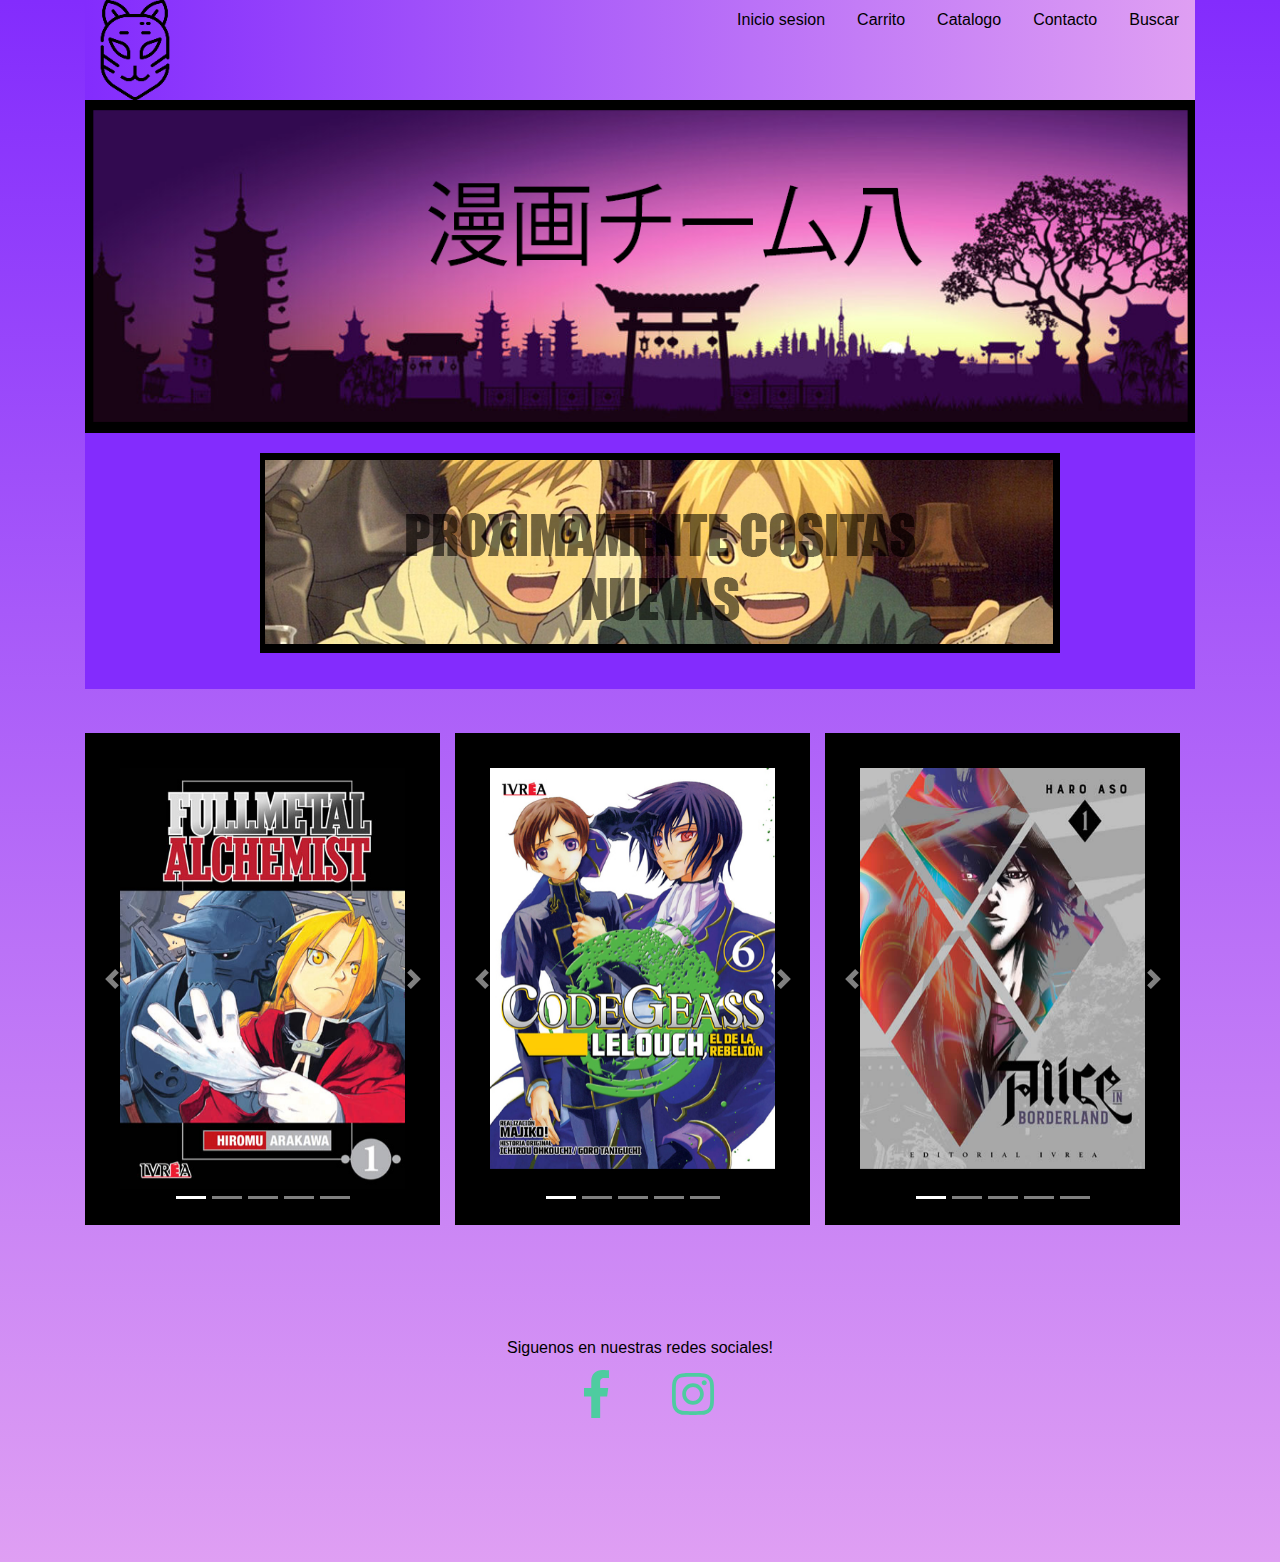
<file: index.html>
<!DOCTYPE html>
<html lang="es">

<head>
    <meta charset="UTF-8">
    <meta name="viewport" content="width=device-width, initial-scale=1.0">
    <meta http-equiv="X-UA-Compatible" content="ie=edge">
    
    <!-- Bootstrap CSS -->
    <link rel="stylesheet" href="https://stackpath.bootstrapcdn.com/bootstrap/4.3.1/css/bootstrap.min.css" integrity="sha384-ggOyR0iXCbMQv3Xipma34MD+dH/1fQ784/j6cY/iJTQUOhcWr7x9JvoRxT2MZw1T" crossorigin="anonymous">
    <link rel="stylesheet" href="css/estilo.css">

    <title>Mangas grupo 8</title>
</head>


<body>
    <div class="container">

        <div class="header">

            
             <div class="logo">
                <img src="img/icons/logo.png" alt="Logo_manga"> <!-- logo de nuestra pagina-->
                
           
            </div>
            <div class="navegacion">
                <ul class="nav justify-content-end">


                    <li class="nav-item">
                        <a class="nav-link active" href="inicio sesion.html">Inicio sesion</a>
                    </li>



                    <li class="nav-item">
                        <a class="nav-link active" href="carrito.html">Carrito</a>
                    </li>
                    <li class="nav-item">
                        <a class="nav-link" href="catalogo.html">Catalogo</a>
                    </li>
                    <li class="nav-item">
                        <a class="nav-link" href="construccion.html">Contacto</a>
                    </li>
                    <li class="nav-item">
                        <a class="nav-link" href="construccion.html">Buscar</a>
                    </li>
                    
                </ul>
            </div>
        </div>

        <!--- ahora el cuerpo principal donde esta nuestra portada-->
        <section>
            <div class="principal">
                <div id="presentacion">
                    <img class="img-fluid" src="img/icons/bannerdearriba.png" alt=".">  <!--- banner/fotoesaqpresentalapaginaqseyo-->
                </div>
            </div>
        </section>

        
        <section class="contenido">
           
            <ul>
                
                <img class="img-fluid" src="img/icons/BANNER.png" alt="banner">

                
                
            </ul>

        </section>




<!--- AKI TA EL CARRUSEL CON LAS IMAGENES DE LOS MANGAS -->
    <div class="contenedor-inferior">

            <div id="carouselExampleIndicators" class="carousel slide" data-ride="carousel">
                <ol class="carousel-indicators">
                  <li data-target="#carouselExampleIndicators" data-slide-to="0" class="active"></li>
                  <li data-target="#carouselExampleIndicators" data-slide-to="1"></li>
                  <li data-target="#carouselExampleIndicators" data-slide-to="2"></li>
                  <li data-target="#carouselExampleIndicators" data-slide-to="3"></li>
                  <li data-target="#carouselExampleIndicators" data-slide-to="4"></li>
                </ol>
                <div class="carousel-inner">
                  <div class="carousel-item active">

                    <img class="d-block w-100" src="img/mangas/fullmetalalchemist01.jpg" alt="First slide">
                    <div class="carousel-caption d-none d-md-block">
                        <h5></h5>
                        <p> </p>
                      </div>


                  </div>
                  <div class="carousel-item">
                    <img class="d-block w-100" src="img/mangas/dragonballsuper01.jpg" alt="Second slide">
                    <div class="carousel-caption d-none d-md-block">
                        <h5>...</h5>
                        <p> </p>
                      </div>

                  </div>
                  <div class="carousel-item">
                    <img class="d-block w-100" src="img/mangas/jojo1-phantomblood1.jpg" alt="Third slide">
                    <div class="carousel-caption d-none d-md-block">
                        <h5></h5>
                        <p></p>
                      </div>


                    </div>
                    <div class="carousel-item">
                      <img class="d-block w-100" src="img/mangas/evangeliondeluxe_01.jpg" alt="Third slide">
                      <div class="carousel-caption d-none d-md-block">
                          <h5></h5>
                          <p></p>
                        </div>


                    </div>
                    <div class="carousel-item">
                      <img class="d-block w-100" src="img/mangas/myheroacademia01.jpg" alt="Third slide">
                      <div class="carousel-caption d-none d-md-block">
                          <h5></h5>
                          <p></p>
                        </div>

                  </div>
                </div>
                <a class="carousel-control-prev" href="#carouselExampleIndicators" role="button" data-slide="prev">
                  <span class="carousel-control-prev-icon" aria-hidden="true"></span>
                  <span class="sr-only">Previous</span>
                </a>
                <a class="carousel-control-next" href="#carouselExampleIndicators" role="button" data-slide="next">
                  <span class="carousel-control-next-icon" aria-hidden="true"></span>
                  <span class="sr-only">Next</span>
                </a>
              </div>


 <!-- ///////////////////////////////////////// carrusel2 ///////////////////// -->

        <div id="carousel2" class="carousel slide" data-ride="carousel">
            <ol class="carousel-indicators">
                <li data-target="#carousel2" data-slide-to="0" class="active"></li>
                <li data-target="#carousel2" data-slide-to="1"></li>
                <li data-target="#carousel2" data-slide-to="2"></li>
                <li data-target="#carousel2" data-slide-to="3"></li>
                <li data-target="#carousel2" data-slide-to="4"></li>
            </ol>
            <div class="carousel-inner">
                <!-- Repite el mismo contenido de las diapositivas cambiando las imágenes y contenido según sea necesario -->

                <div class="carousel-item active">

                    <img class="d-block w-100" src="img/mangas/codegeasslelouch6.jpg" alt="First slide">
                    <div class="carousel-caption d-none d-md-block">
                        <h5></h5>
                        <p> </p>
                      </div>


                  </div>
                  <div class="carousel-item">
                    <img class="d-block w-100" src="img/mangas/chainsawman01.jpg" alt="Second slide">
                    <div class="carousel-caption d-none d-md-block">
                        <h5>...</h5>
                        <p> </p>
                      </div>

                  </div>
                  <div class="carousel-item">
                    <img class="d-block w-100" src="img/mangas/komi-san01.jpg" alt="Third slide">
                    <div class="carousel-caption d-none d-md-block">
                        <h5></h5>
                        <p></p>
                      </div>


                    </div>
                    <div class="carousel-item">
                      <img class="d-block w-100" src="img/mangas/mob5.jpg" alt="Third slide">
                      <div class="carousel-caption d-none d-md-block">
                          <h5></h5>
                          <p></p>
                        </div>


                    </div>
                    <div class="carousel-item">
                      <img class="d-block w-100" src="img/mangas/thepromisedneverland01.jpg" alt="Third slide">
                      <div class="carousel-caption d-none d-md-block">
                          <h5></h5>
                          <p></p>
                        </div>

                  </div>




            </div>
            <a class="carousel-control-prev" href="#carousel2" role="button" data-slide="prev">
                <span class="carousel-control-prev-icon" aria-hidden="true"></span>
                <span class="sr-only">Previous</span>
            </a>
            <a class="carousel-control-next" href="#carousel2" role="button" data-slide="next">
                <span class="carousel-control-next-icon" aria-hidden="true"></span>
                <span class="sr-only">Next</span>
            </a>
        </div>


 <!-- ///////////////////////////////////////// carrusel3 ///////////////////// -->

        <div id="carousel3" class="carousel slide" data-ride="carousel">
            <ol class="carousel-indicators">
                <li data-target="#carousel3" data-slide-to="0" class="active"></li>
                <li data-target="#carousel3" data-slide-to="1"></li>
                <li data-target="#carousel3" data-slide-to="2"></li>
                <li data-target="#carousel3" data-slide-to="3"></li>
                <li data-target="#carousel3" data-slide-to="4"></li>
            </ol>
            <div class="carousel-inner">
                <!-- Repite el mismo contenido de las diapositivas cambiando las imágenes y contenido según sea necesario -->

                <div class="carousel-item active">

                    <img class="d-block w-100" src="img/mangas/aliceinborderland01.jpg" alt="First slide">
                    <div class="carousel-caption d-none d-md-block">
                        <h5></h5>
                        <p> </p>
                      </div>


                  </div>
                  <div class="carousel-item">
                    <img class="d-block w-100" src="img/mangas/akamegakill01.jpg" alt="Second slide">
                    <div class="carousel-caption d-none d-md-block">
                        <h5>...</h5>
                        <p> </p>
                      </div>

                  </div>
                  <div class="carousel-item">
                    <img class="d-block w-100" src="img/mangas/danganronpatheanimation1.jpg" alt="Third slide">
                    <div class="carousel-caption d-none d-md-block">
                        <h5></h5>
                        <p></p>
                      </div>


                    </div>
                    <div class="carousel-item">
                      <img class="d-block w-100" src="img/mangas/blackclover23.jpg" alt="Third slide">
                      <div class="carousel-caption d-none d-md-block">
                          <h5></h5>
                          <p></p>
                        </div>


                    </div>
                    <div class="carousel-item">
                      <img class="d-block w-100" src="img/mangas/bakuman01.jpg" alt="Third slide">
                      <div class="carousel-caption d-none d-md-block">
                          <h5></h5>
                          <p></p>
                        </div>

                  </div>


            </div>
            <a class="carousel-control-prev" href="#carousel3" role="button" data-slide="prev">
                <span class="carousel-control-prev-icon" aria-hidden="true"></span>
                <span class="sr-only">Previous</span>
            </a>
            <a class="carousel-control-next" href="#carousel3" role="button" data-slide="next">
                <span class="carousel-control-next-icon" aria-hidden="true"></span>
                <span class="sr-only">Next</span>
            </a>
        </div>
    </div>



        <footer class="footer"><!-- aki ta el footer, el coso ese de abajo-->
        Siguenos en nuestras redes sociales!

            
            <section class="redesSociales">
                
                <div class="redes">
                    <ul>
                        <li>
                            <img src="img/icons/facebook-f-brands.svg" alt="facebook" />
                        </li>
                        
                        <li>
                            <img src="img/icons/instagram-brands.svg" alt="instagram" />
                        </li>
                    </ul>
                </div>
            </section>
            
            
        </footer>


        <!-- este es el div del container general-->
    </div>


    <script src="https://code.jquery.com/jquery-3.3.1.slim.min.js" integrity="sha384-q8i/X+965DzO0rT7abK41JStQIAqVgRVzpbzo5smXKp4YfRvH+8abtTE1Pi6jizo" crossorigin="anonymous"></script>
    <script src="https://cdnjs.cloudflare.com/ajax/libs/popper.js/1.14.7/umd/popper.min.js" integrity="sha384-UO2eT0CpHqdSJQ6hJty5KVphtPhzWj9WO1clHTMGa3JDZwrnQq4sF86dIHNDz0W1" crossorigin="anonymous"></script>
    <script src="https://stackpath.bootstrapcdn.com/bootstrap/4.3.1/js/bootstrap.min.js" integrity="sha384-JjSmVgyd0p3pXB1rRibZUAYoIIy6OrQ6VrjIEaFf/nJGzIxFDsf4x0xIM+B07jRM" crossorigin="anonymous"></script>

</body>


</html>
</file>
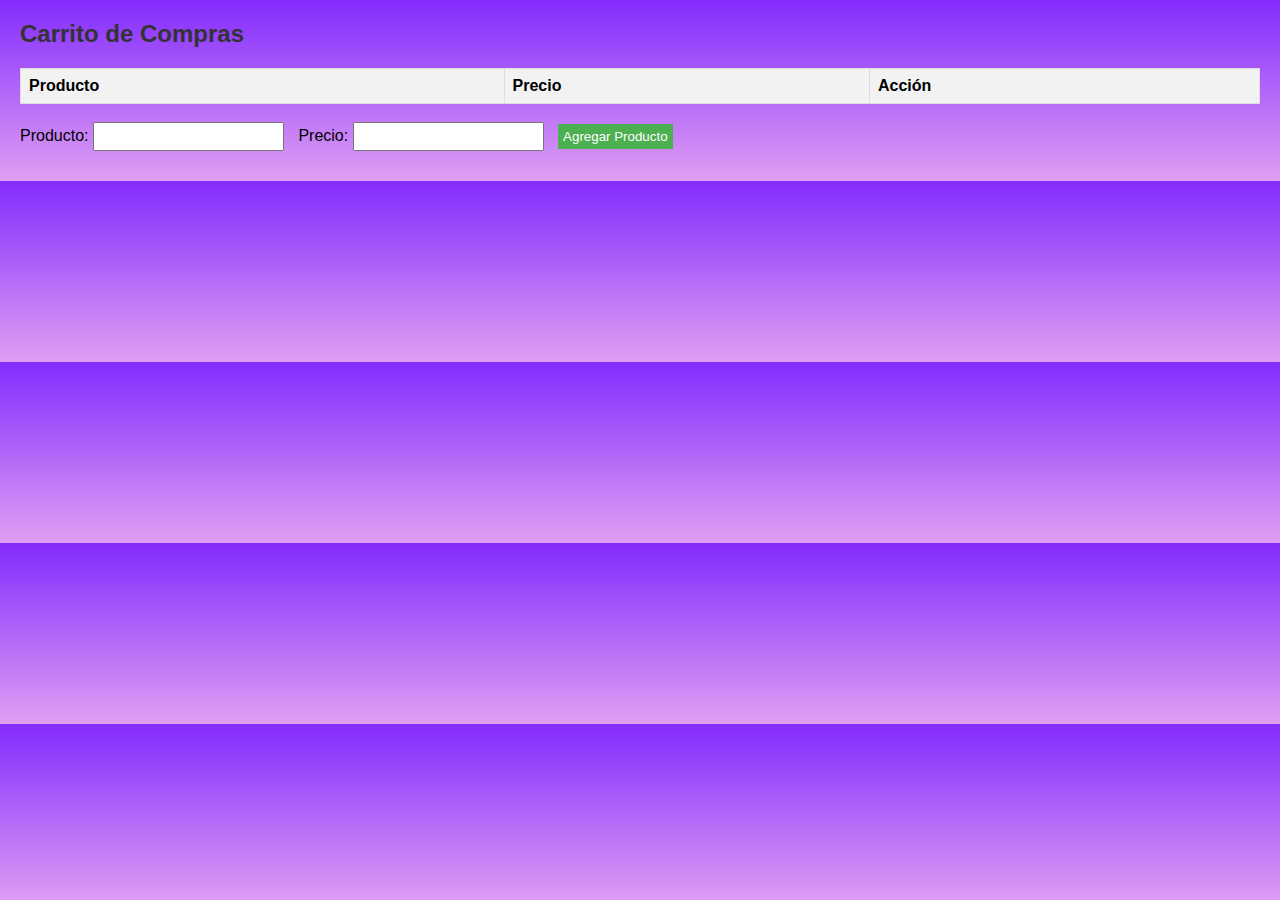
<file: carrito.html>
<!DOCTYPE html>
<html lang="en">
<head>
<meta charset="UTF-8">
<meta name="viewport" content="width=device-width, initial-scale=1.0">
<link rel="stylesheet" href="css/carrito.css">
<title>Carrito de Compras</title>
<style>
    table {
        width: 100%;
        border-collapse: collapse;
    }
    th, td {
        border: 1px solid #ddd;
        padding: 8px;
        text-align: left;
    }
    th {
        background-color: #f2f2f2;
    }
</style>
</head>
<body>

<h2>Carrito de Compras</h2>

<table>
  <thead>
    <tr>
      <th>Producto</th>
      <th>Precio</th>
      <th>Acción</th>
    </tr>
  </thead>
  <tbody id="carrito">
    <!-- Aquí se agregan los productos -->
  </tbody>
</table>

<br>
<label for="producto">Producto:</label>
<input type="text" id="producto">
<label for="precio">Precio:</label>
<input type="number" id="precio">
<button onclick="agregarProducto()">Agregar Producto</button>

<script>
function agregarProducto() {
    var producto = document.getElementById("producto").value;
    var precio = document.getElementById("precio").value;

    var fila = "<tr><td>" + producto + "</td><td>$" + precio + "</td><td><button onclick='eliminarProducto(this)'>Eliminar</button></td></tr>";

    document.getElementById("carrito").innerHTML += fila;
}

function eliminarProducto(elemento) {
    var fila = elemento.parentNode.parentNode;
    fila.parentNode.removeChild(fila);
}
</script>

</body>
</html>
</file>
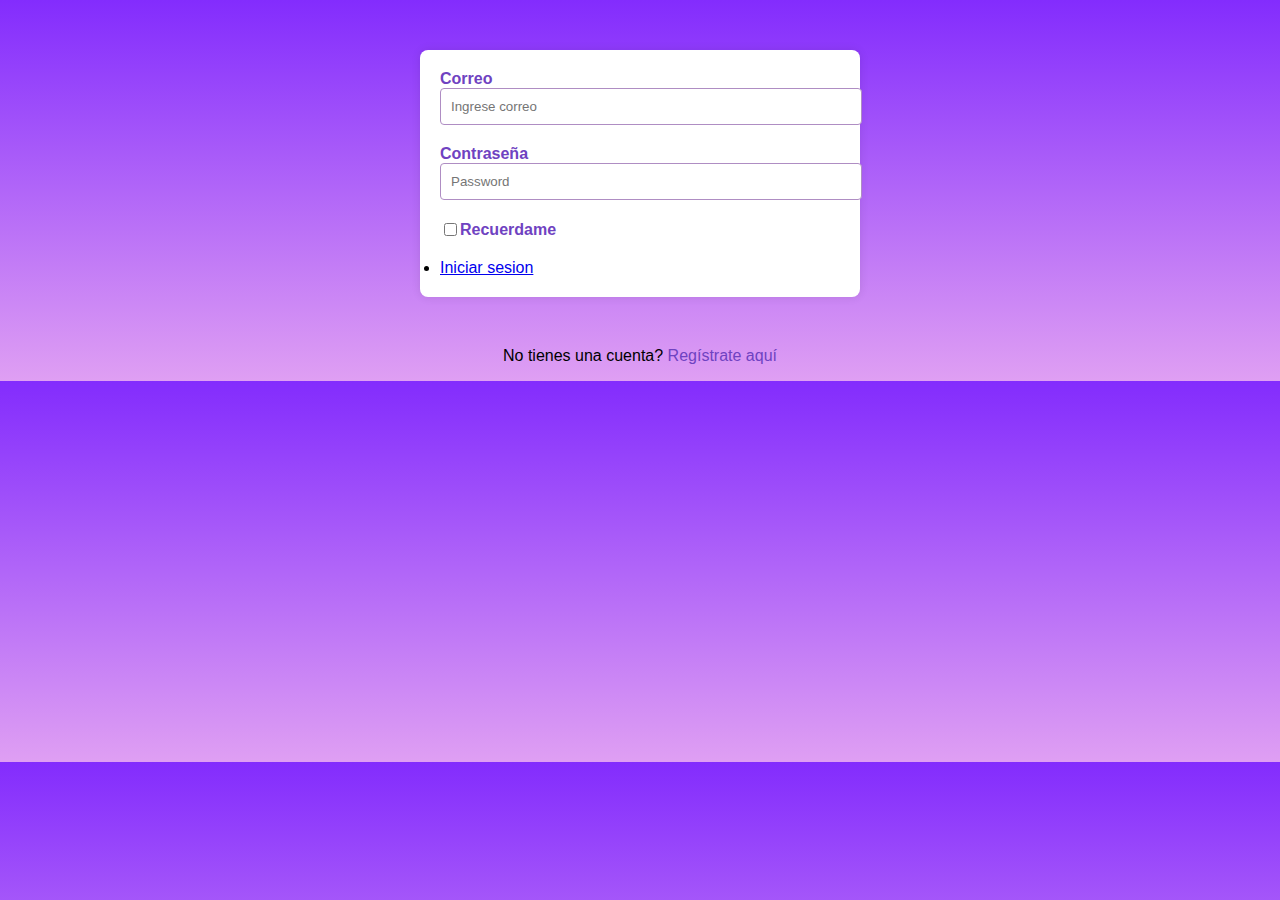
<file: inicio sesion.html>
<!DOCTYPE html>
<html lang="es">
<head>
    <meta charset="UTF-8">
    <meta name="viewport" content="width=device-width, initial-scale=1.0">
    <title>Iniciar Sesión o Registrarse</title>
    <link href="css/inicioSesion.css" rel="stylesheet" type="text/css" />
</head>
<body>
   
    <form>
        <div class="form-group">
            <label for="exampleInputEmail1">Correo</label>
            <input type="email" class="form-control" id="exampleInputEmail1" aria-describedby="emailHelp" placeholder="Ingrese correo">
        </div>
        <div class="form-group">
            <label for="exampleInputPassword1">Contraseña</label>
            <input type="password" class="form-control" id="exampleInputPassword1" placeholder="Password">
        </div>
        <div class="form-group form-check">
            <input type="checkbox" class="form-check-input" id="exampleCheck1">
            <label class="form-check-label" for="exampleCheck1">Recuerdame</label>
        </div>
        
        <li class="nav-item">
            <a class="nav-link" href="index.html">Iniciar sesion</a>
 
        </li>
    </form>

    <!-- Opción para registrarse -->
    <p>No tienes una cuenta? <a href="registro.html">Regístrate aquí</a></p>

</body>

</html>
</file>
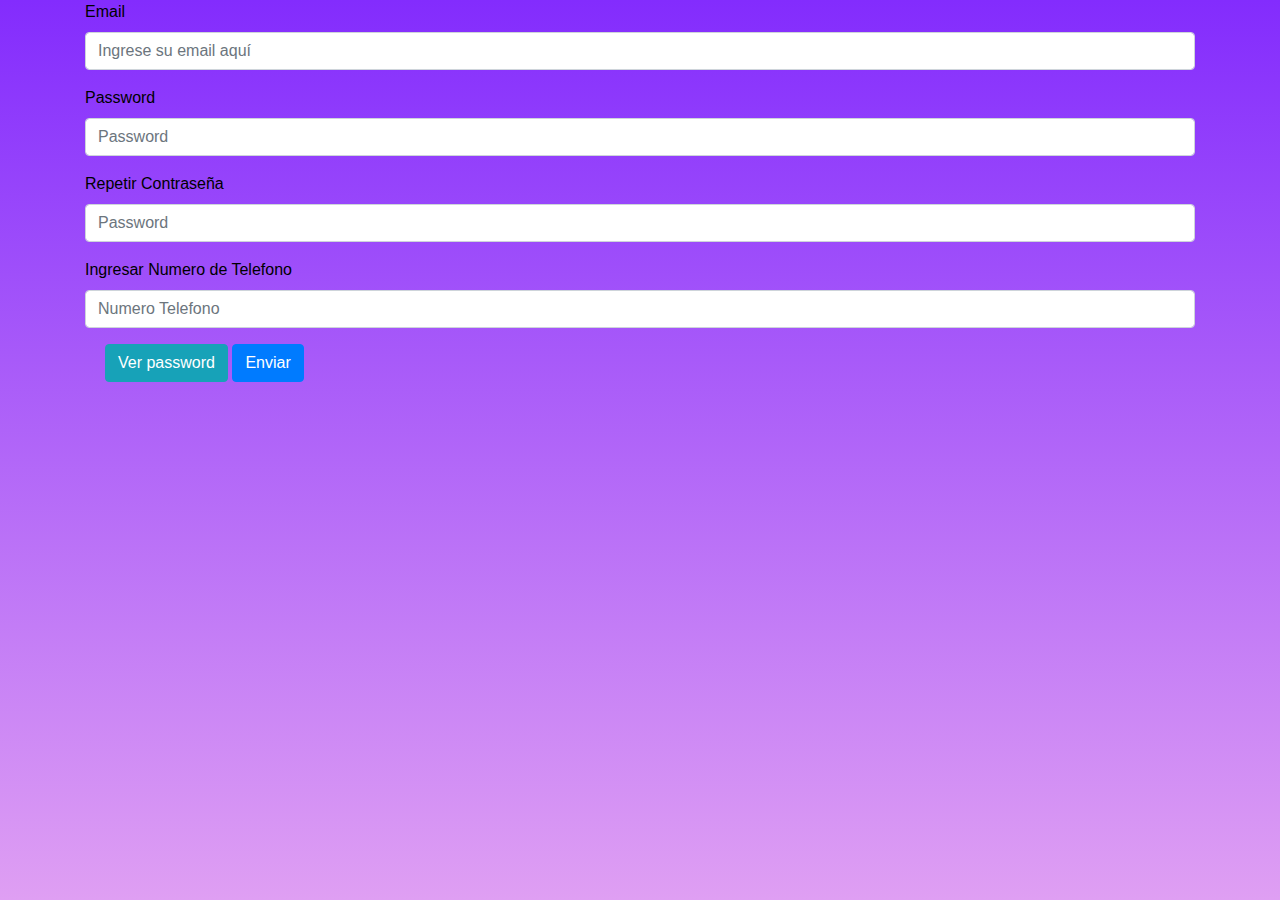
<file: registro.html>
<html>

<head>
    <meta charset="UTF-8">
    <meta name="viewport" content="width=device-width, initial-scale=1.0">
    <link href="//maxcdn.bootstrapcdn.com/bootstrap/4.1.1/css/bootstrap.min.css" rel="stylesheet" id="bootstrap-css">
    <script src="//maxcdn.bootstrapcdn.com/bootstrap/4.1.1/js/bootstrap.min.js"></script>
    <script src="https://ajax.googleapis.com/ajax/libs/jquery/3.3.1/jquery.min.js"></script>
    <script language="javascript" type="text/javascript"
        src="http://ajax.aspnetcdn.com/ajax/jquery.validate/1.10.0/jquery.validate.min.js"></script>
        
    <link href="css/estilo.css" rel="stylesheet" type="text/css" />

</head>

<body>
    <div class="container">
        <div class="row">

            <div class="col-xs-12 col-sm-12 col-md-12 col-lg-12">
  
                <form method="POST" id="formulario1">

                    <div class="form-group">
                        <label for="id_txtEmail">Email</label>
                        <input type="email" name="txtEmail" class="form-control" id="id_txtEmail"
                            aria-describedby="emailHelp" placeholder="Ingrese su email aquí">
                    </div>
                    <div class="form-group">
                        <label for="id_txtContrasena">Password</label>
                        <input type="password" class="form-control" name="txtContrasena" required=""
                            id="id_txtContrasena" placeholder="Password">
                    </div>
                    <div class="form-group">
                        <label for="id_txtRepetirContrasena">Repetir Contraseña</label>
                        <input type="password" class="form-control" name="txtRepetirContrasena" required=""
                            id="id_txtRepetirContrasena" placeholder="Password">
                    </div>

                    <div class="form-group">
                        <label for="id_numero">Ingresar Numero de Telefono</label>
                        <input type="number" class="form-control" name="txtnumero" required=""
                            id="id_numero" placeholder="Numero Telefono">
                    </div>




                    <div class="form-check">
                        <button class="btn btn-info" type="button" name="showpassword" id="showpassword"
                            value="Ver Password">Ver password</button>
                        <button type="submit" class="btn btn-primary">Enviar</button>
                    </div>

                </form>
            </div>
        </div>
    </div>

    <script src="js/validador.js" type="text/javascript"></script>
    <script src="js/verPassword.js" type="text/javascript"></script>
</body>

</html>
</file>
<file: css/estilo.css>
body {
    background: linear-gradient(to bottom, rgb(131, 44, 253), rgb(223, 159, 243)); /* Cambia los valores RGB según tu preferencia */
    margin: 0; /* Para eliminar el margen predeterminado del cuerpo */
    color: black;
}

.header {
    background: linear-gradient(to right, rgb(131, 44, 253), rgb(223, 159, 243)); /* Cambia los valores RGB según tu preferencia */
    display: flex;
    justify-content: space-between;
}

.navegacion {
    float: right;
}

#contenedorPortada {
    width: 80%;
    height: auto;
    display: block;
    margin: auto;
    background-color: rgb(234, 0, 255);
}

.contenido {
    display: flex;
    justify-content: center;
    background-color: rgb(131, 44, 253);
    color: black;
    width: 100%;
    padding: 20px;
    font-family: verdana;
    font-weight: bold;

}

.principal {
    background-color: rgb(255, 255, 255);
}

.carousel {
    justify-content: center;
    width: 32%;
    height: 506;
    padding: 35px;
    background-color: rgb(0, 0, 0);
    font-family: verdana;
    margin-right: auto;
    margin-top: 4%;
    margin-bottom: 10%;
    background-color: black;
    text-align: right;
}

.contenedor-inferior{
    display: flex;

}


.redes {
    text-align: center;
}

.redes ul {
    margin-top: 0;
    margin-bottom: 0;
}

.redes ul li {

    border-radius: 100%;
    width: 64px;
    height: 64px;
    display: inline-block;
    margin: 10px; /* Ajusta el margen según sea necesario */
}

.redes img {
    height: 48px;
    display: flex;
}




.footer {
    text-align: center;
    margin-bottom: 10%;
}

@media screen and (max-width:720px) {
    .header {
        flex-direction: column;
    }
    .footer {
        display: none;
    }
}


.nav-link {
    color: rgb(0, 0, 0); /* Cambia el color del texto según tus preferencias */
}
</file>
<file: css/carrito.css>
body {
    font-family: Arial, sans-serif;
    margin: 20px;
    background: linear-gradient(to bottom, rgb(131, 44, 253), rgb(223, 159, 243)); /* Cambia los valores RGB según tu preferencia */
}

h2 {
    color: #333;
}

table {
    width: 100%;
    border-collapse: collapse;
}

th, td {
    border: 1px solid #ddd;
    padding: 8px;
    text-align: left;
}

th {
    background-color: #f2f2f2;
}

input[type="text"],
input[type="number"],
button {
    margin-right: 10px;
    margin-bottom: 10px;
    padding: 5px;
}

button {
    background-color: #4CAF50;
    color: white;
    border: none;
    cursor: pointer;
}

button:hover {
    background-color: #45a049;
}
</file>
<file: css/inicioSesion.css>
/* Estilos CSS para el formulario de inicio de sesión */

body {
    font-family: Arial, sans-serif; /* Fuente por defecto */
    background: linear-gradient(to bottom, rgb(131, 44, 253), rgb(223, 159, 243)); /* Color de fondo de respaldo */


}

form {
    max-width: 400px;
    margin: 50px auto;
    padding: 20px;
    background-color: #fff; /* Fondo blanco del formulario */
    border-radius: 8px;
    box-shadow: 0 0 10px rgba(0, 0, 0, 0.1);
}

.form-group {
    margin-bottom: 20px;
}

label {
    font-weight: bold;
    color: #6f42c1; /* Color de texto morado oscuro */
    display: block;
}

.form-control {
    width: 100%;
    padding: 10px;
    border: 1px solid #af8dc3; /* Color de borde morado claro */
    border-radius: 4px;
    transition: border-color 0.3s;
}

.form-control:focus {
    border-color: #6f42c1; /* Color de borde morado oscuro al enfocar */
    outline: none; /* Quita el contorno de enfoque */
}

.form-text {
    color: #9b59b6; /* Color de texto morado más claro */
}

.form-check {
    display: flex;
    align-items: center;
}

.btn-primary {
    background-color: #6f42c1; /* Fondo del botón morado oscuro */
    border: none;
    border-radius: 4px;
    padding: 10px 20px;
    color: #fff; /* Color del texto blanco */
    cursor: pointer;
    transition: background-color 0.3s;
}

.btn-primary:hover {
    background-color: #563d7c; /* Fondo del botón morado más oscuro al pasar el ratón */
}

p {
    margin-top: 20px;
    text-align: center;
}

p a {
    color: #6f42c1; /* Color del enlace morado oscuro */
    text-decoration: none;
}

p a:hover {
    text-decoration: underline;
}


.btn-iniciar-sesion {
    background-color: #6f42c1; /* Fondo del botón morado oscuro */
    border: none;
    border-radius: 4px;
    padding: 10px 20px;
    color: #fff; /* Color del texto blanco */
    cursor: pointer;
    transition: background-color 0.3s;
    display: block; /* Hacer que el botón ocupe todo el ancho disponible */
    width: 100%; /* Hacer que el botón ocupe todo el ancho disponible */
    margin-top: 20px; /* Espacio entre el botón y el siguiente elemento */
}

.btn-iniciar-sesion:hover {
    background-color: #563d7c; /* Fondo del botón morado más oscuro al pasar el ratón */
}
</file>
